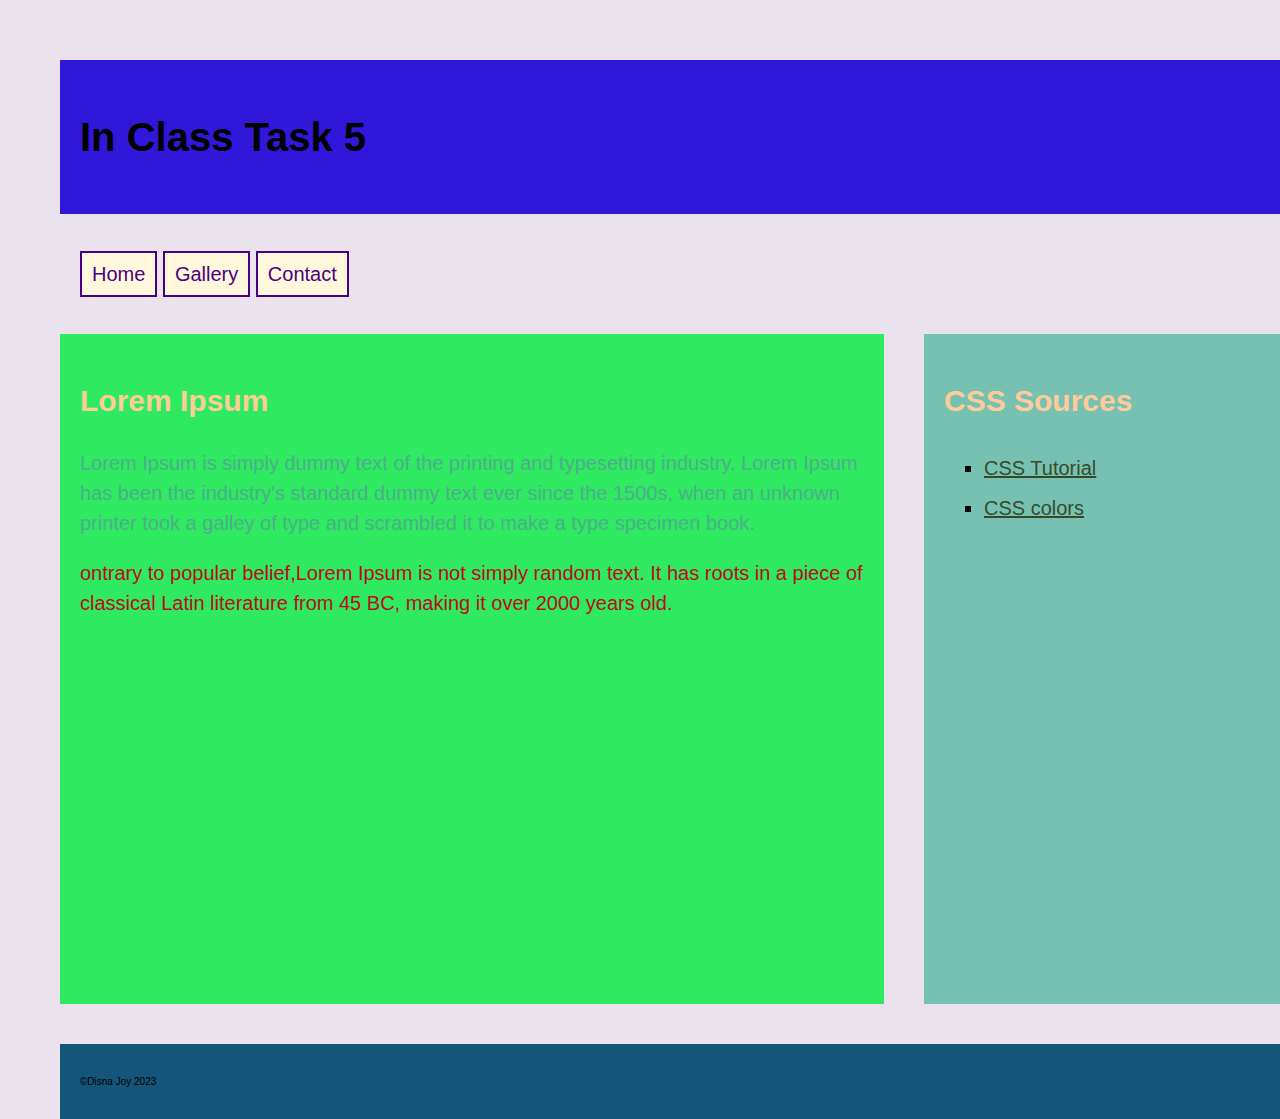
<file: index.html>
<!-- Created By: Disna Joy
Email Id: disnajoy01@gmail.com -->

<!DOCTYPE html>
<html lang="en">
    <head>
        <meta charset="UTF-8">
        <meta name="viewport" content="width=device-width, initial-scale=1.0">
        <link rel="stylesheet" type="text/css" href="css/normalize.css">
        <link rel="stylesheet" type="text/css" href="css/styles.css">
        <title>Assignment</title>
        <style>
          
        </style>

     
    </head>
    
    <body>
        
        <header class="structural">
            <h1>In Class Task 5</h1>
        </header>
        <nav>
            <ul>
              <li><a href="index.html">Home</a></li>
              <li><a href="gallery.html">Gallery</a></li>
              <li><a href="contact.html">Contact</a></li>
            </ul>
          </nav>
          <section>
            <main class="structural"> 
                <h2>Lorem Ipsum</h2>
                <p id="para1">Lorem Ipsum is simply dummy text of the printing and typesetting industry.
                    Lorem Ipsum has been the industry's standard dummy text ever since the 1500s,
                    when an unknown printer took a galley of type and scrambled it to make a type specimen book.</p>
                <p id="para2">ontrary to popular belief,Lorem Ipsum is not simply random text. 
                    It has roots in a piece of classical Latin literature from 45 BC, making it over 2000 years old.</p>
            </main>
            <aside class="structural">
               <h2> CSS Sources</h2>
            <ul>
                <li><a href="https://www.w3schools.com/css/">CSS Tutorial</a></li>
                <li><a href="https://www.w3schools.com/css/css_colors.asp"> CSS colors</a></li>
            </ul>
        </aside>
          </section>
        <!-- <main class="structural"> 
            <h2>Lorem Ipsum</h2>
            <p id="para1">Lorem Ipsum is simply dummy text of the printing and typesetting industry.
                Lorem Ipsum has been the industry's standard dummy text ever since the 1500s,
                when an unknown printer took a galley of type and scrambled it to make a type specimen book.</p>
            <p id="para2">ontrary to popular belief,Lorem Ipsum is not simply random text. 
                It has roots in a piece of classical Latin literature from 45 BC, making it over 2000 years old.</p>
        </main>
        <aside class="structural">
           <h2> CSS Sources</h2>
        <ul>
            <li><a href="https://www.w3schools.com/css/">CSS Tutorial</a></li>
            <li><a href="https://www.w3schools.com/css/css_colors.asp"> CSS colors</a></li>
        </ul>
    </aside> -->
        <!-- <a href="https://github.com/" target="_blank" title="Github Link">Welcome To Github</a> -->
        <footer class="structural">
            <p>&copy;Disna Joy 2023</p>
        </footer>
    </body>
</html>
</file>
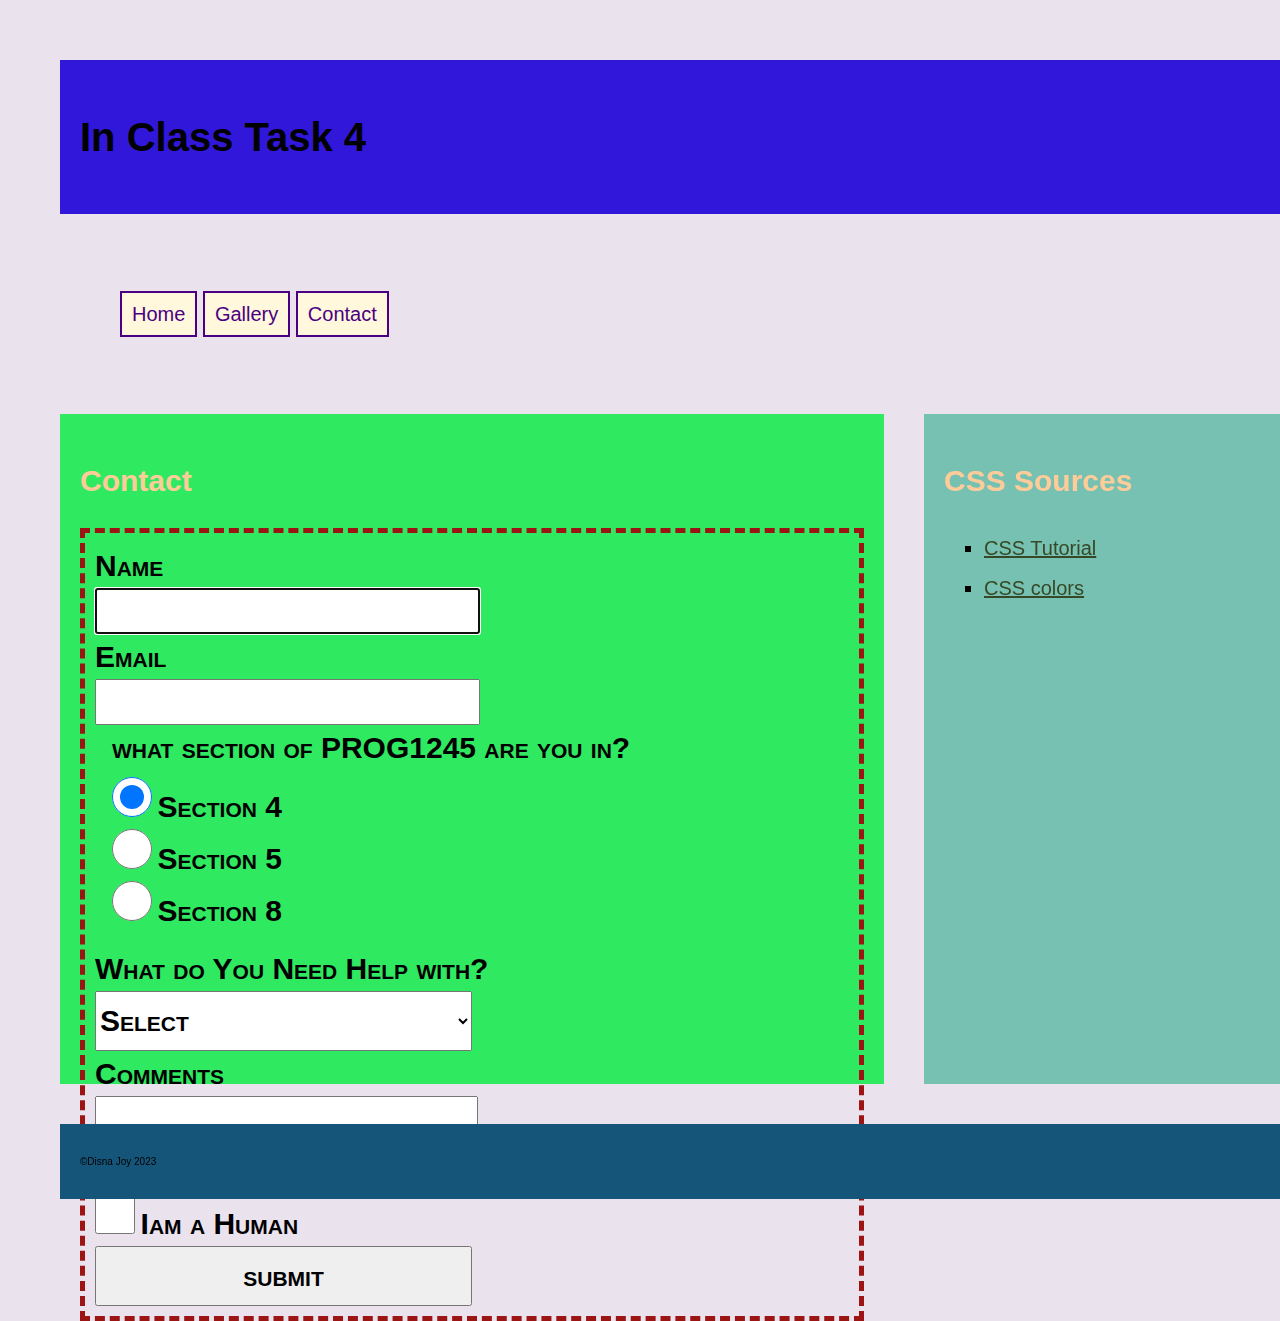
<file: contact.html>
<!-- Created By: Disna Joy
Email Id: disnajoy01@gmail.com -->

<!DOCTYPE html>
<html lang="en">
    <head>
        <meta charset="UTF-8">
        <meta name="viewport" content="width=device-width, initial-scale=1.0">
        <link rel="stylesheet" type="text/css" href="css/normalize.css">
        <link rel="stylesheet" type="text/css" href="css/styles.css">
        <title>Assignment</title>
        <style>
          
        </style>

     
    </head>
    
    <body>
        
        <header class="structural">
            <h1>In Class Task 4</h1>
        </header>
        <nav class="structural">
            <ul>
              <li><a href="index.html">Home</a></li>
              <li><a href="gallery.html">Gallery</a></li>
              <li><a href="contact.html">Contact</a></li>
            </ul>
          </nav>
          <section>
            <main class="structural"> 
                <h2>Contact</h2>
               <form>
                <div>
                    <label for ="name">Name</label>
                    <input type="text" id="name" name="name" required autofocus>
                    </div>
                    <div>
                    <label for ="email">Email</label>
                    <input type="text" id="email" name="email" required>
                </div>
                <fieldset>
                    <legend>what section of PROG1245 are you in?</legend> 
                    <input type="radio" name="sec" id="4" value="4" required checked>
                    <label for="4">Section 4</label>
                    <br>
                    <input type="radio" name="sec" id="5" value="5">
                    <label for="5">Section 5</label>
                    <br>
                    <input type="radio" name="sec" id="8" value="8">
                    <label for="8">Section 8</label>
    
    
                </fieldset>
                <div>
                    <label for="help">What do You Need Help with?</label>
                    <select name="help" id="help" required>
                        <option value="" selected>Select</option>
                        <option value="html">HTML</option>
                        <option value="css">CSS</option>
                        <option value="both">Both (HTML & CSS)</option>
                    </select>
                </div>
                <div>
                    <label for="comment">Comments</label>
                    <textarea id="comment" name="comment" rows="4" required>
                    </textarea>
                </div>
                <div>
                    <input type="checkbox" name="human" id="human" value="true" required>
                    <label for="human">Iam a Human</label>
                </div>
                <div>
                    <input type="submit" id="submit" value="submit">
                </div>
               </form>
            </main>
            <aside class="structural">
               <h2> CSS Sources</h2>
            <ul>
                <li><a href="https://www.w3schools.com/css/">CSS Tutorial</a></li>
                <li><a href="https://www.w3schools.com/css/css_colors.asp"> CSS colors</a></li>
            </ul>
        </aside>
          </section>
        <!-- <main class="structural"> 
            <h2>Contact</h2>
           <form>
            <div>
                <label for ="name">Name</label>
                <input type="text" id="name" name="name" required autofocus>
                </div>
                <div>
                <label for ="email">Email</label>
                <input type="text" id="email" name="email" required>
            </div>
            <fieldset>
                <legend>what section of PROG1245 are you in?</legend> 
                <input type="radio" name="sec" id="4" value="4" required checked>
                <label for="4">Section 4</label>
                <br>
                <input type="radio" name="sec" id="5" value="5">
                <label for="5">Section 5</label>
                <br>
                <input type="radio" name="sec" id="8" value="8">
                <label for="8">Section 8</label>


            </fieldset>
            <div>
                <label for="help">What do You Need Help with?</label>
                <select name="help" id="help" required>
                    <option value="" selected>Select</option>
                    <option value="html">HTML</option>
                    <option value="css">CSS</option>
                    <option value="both">Both (HTML & CSS)</option>
                </select>
            </div>
            <div>
                <label for="comment">Comments</label>
                <textarea id="comment" name="comment" rows="4" required>
                </textarea>
            </div>
            <div>
                <input type="checkbox" name="human" id="human" value="true" required>
                <label for="human">Iam a Human</label>
            </div>
            <div>
                <input type="submit" id="submit" value="submit">
            </div>
           </form>
        </main>
        <aside class="structural">
           <h2> CSS Sources</h2>
        <ul>
            <li><a href="https://www.w3schools.com/css/">CSS Tutorial</a></li>
            <li><a href="https://www.w3schools.com/css/css_colors.asp"> CSS colors</a></li>
        </ul>
    </aside> -->
        <!-- <a href="https://github.com/" target="_blank" title="Github Link">Welcome To Github</a> -->
        <footer class="structural">
            <p>&copy;Disna Joy 2023</p>
        </footer>
    </body>
</html>
</file>
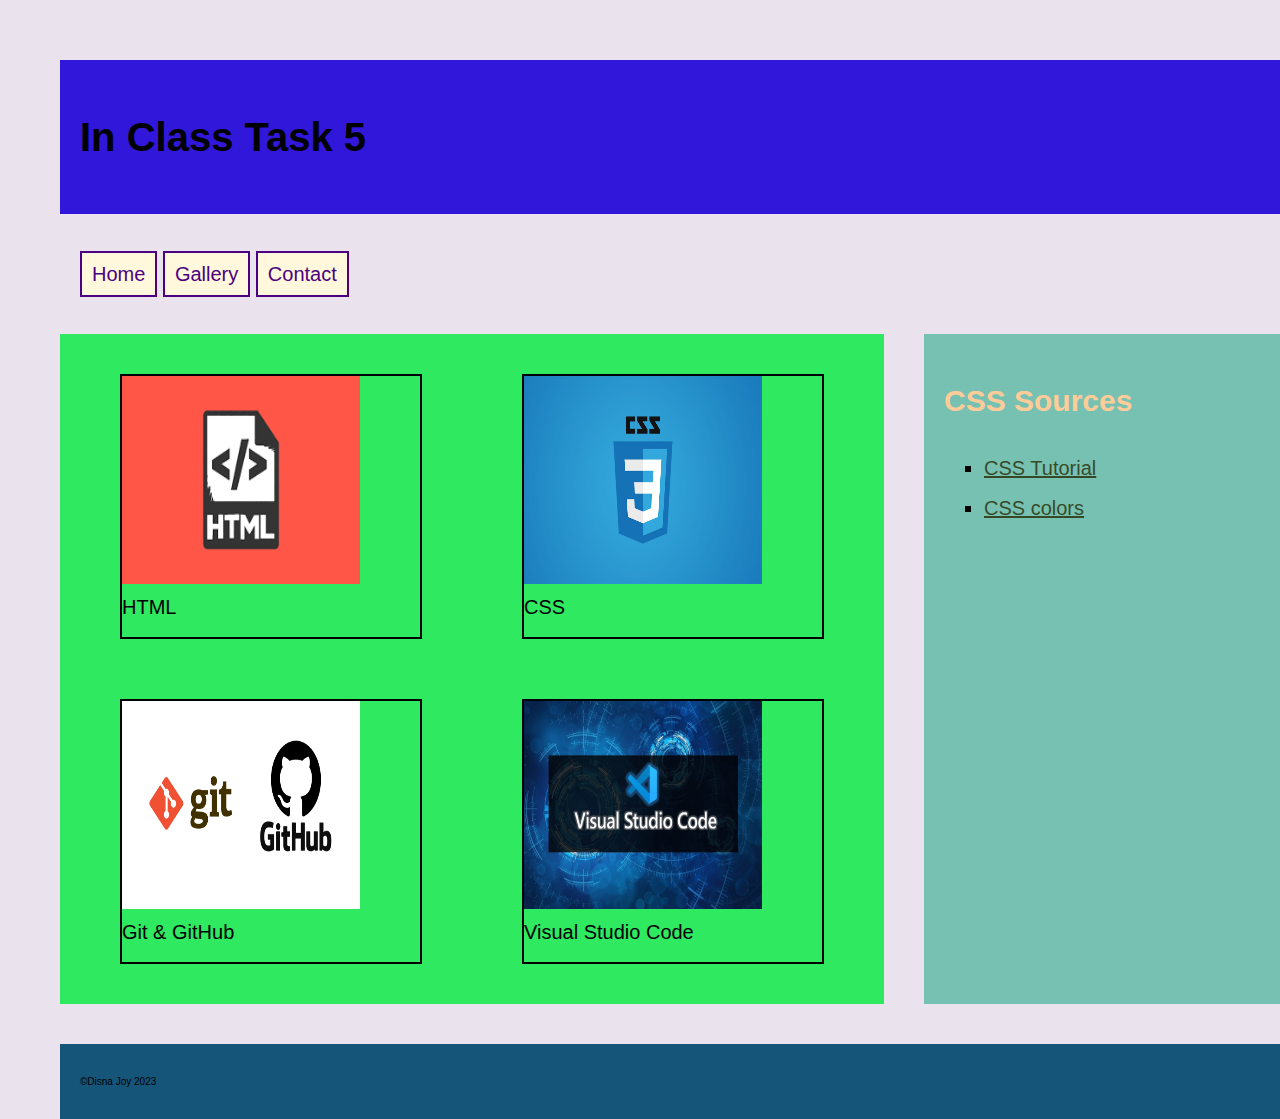
<file: Gallery.html>
<!-- Created By: Disna Joy
Email Id: disnajoy01@gmail.com -->

<!DOCTYPE html>
<html lang="en">
    <head>
        <meta charset="UTF-8">
        <meta name="viewport" content="width=device-width, initial-scale=1.0">
        <link rel="stylesheet" type="text/css" href="css/normalize.css">
        <link rel="stylesheet" type="text/css" href="css/styles.css">
        <title>Assignment</title>
        <style>
          
        </style>

     
    </head>
    
    <body>
        
        <header class="structural">
            <h1>In Class Task 5</h1>
        </header>
        <nav>
            <ul>
              <li><a href="index.html">Home</a></li>
              <li><a href="gallery.html">Gallery</a></li>
              <li><a href="contact.html">Contact</a></li>
            </ul>
          </nav>
          <section>
            <main class="structural" id="gallery">   
                
                <figure>
                    <img src="images\html.png" alt="HTML Logo">
                    <figcaption>HTML</figcaption>
                </figure>
                <figure>
                    <img src="images\css.jpg" alt="CSS Logo">
                    <figcaption>CSS</figcaption>
                </figure>
                <figure>
                    <img src="images\git-github.png" alt="Git & GitHub Logo">
                    <figcaption>Git & GitHub</figcaption>
                </figure>
                <figure>
                    <img src="images\vscode_background.jpg" alt="">
                    <figcaption>Visual Studio Code</figcaption>
                </figure>
                
            </main>
            <aside class="structural">
               <h2> CSS Sources</h2>
            <ul>
                <li><a href="https://www.w3schools.com/css/">CSS Tutorial</a></li>
                <li><a href="https://www.w3schools.com/css/css_colors.asp"> CSS colors</a></li>
            </ul>
        </aside>
          </section>
        <!-- <main class="structural"> 
            <h2>Lorem Ipsum</h2>
            <p id="para1">Lorem Ipsum is simply dummy text of the printing and typesetting industry.
                Lorem Ipsum has been the industry's standard dummy text ever since the 1500s,
                when an unknown printer took a galley of type and scrambled it to make a type specimen book.</p>
            <p id="para2">ontrary to popular belief,Lorem Ipsum is not simply random text. 
                It has roots in a piece of classical Latin literature from 45 BC, making it over 2000 years old.</p>
        </main>
        <aside class="structural">
           <h2> CSS Sources</h2>
        <ul>
            <li><a href="https://www.w3schools.com/css/">CSS Tutorial</a></li>
            <li><a href="https://www.w3schools.com/css/css_colors.asp"> CSS colors</a></li>
        </ul>
    </aside> -->
        <!-- <a href="https://github.com/" target="_blank" title="Github Link">Welcome To Github</a> -->
        <footer class="structural">
            <p>&copy;Disna Joy 2023</p>
        </footer>
    </body>
</html>
</file>
<file: css/styles.css>
/* Disna Joy 8912839 */

html{
    font:normal normal normal 20px/1.5 verdana,Arial,Helvetica,sans-serif;
  
}



body
{
 height:100vh;
 width:100vw;
 background-color: hsla(280,20%, 70%, 0.3);
 display: flex;
 flex-direction: column;
 /* font:normal normal normal 12px/1.5 verdana,Arial,Helvetica,sans-serif; */
 padding:2em;
}
h1{
  color:rgb(56, 207, 212)(0, 119, 255) ; 
  font-size: 2rem;
  }
h2
{
    color: #fc9;
    font-size:1.5rem;
}
header
{
    background-color: hsl(248, 81%, 47%);
}
main
{
    flex : 2 1 70%;
    
    height:70vh;
    background-color: hsl(136, 81%, 55%);
    
}

aside
{
    flex: 1 1 30%;
    background-color: hsl(168, 38%, 61%);
    
}
footer
{

    background-color: hsl(202, 70%, 28%);
}

.structural
{
padding:1rem;
margin:1rem;
/* border: 2px solid black; */
}
#para1
{
    color:rgb(76, 174, 138);
}
#para2
{
    color:rgb(189, 11, 31);
}
aside ul li a:hover
{
    color:rgb(109, 109, 229);
}
footer p
{
    
font-size: .5em;
}


aside ul
{
    list-style-type: square;
}
 li a
{
    color:rgba(39,41,1,0.8);
    line-height: 2em;
}
nav ul li
{
    display: inline;
    list-style-type: none;
    
}
nav ul li a
{
    border: 0.1em solid indigo;
    color:indigo;
    background-color: cornsilk;
    text-decoration: none;
    padding: .5em;
    
}
nav ul li a:hover
{
    border: 0.1em solid cornsilk;
    background-color: indigo;
    color:cornsilk;
}
section{
    display: flex;
    flex-direction: row;
    flex-wrap: nowrap;
    justify-content: space-between;
    align-items: stretch;
}
form
{
    border: .25em dashed rgb(156, 20, 20);
    padding: .5em;
  
}
input[type="text"], input[type="email"],input[type="submit"],select,option
{
width: 50%;
display: block;
height: 2em;
}

input[type="radio"],input[type="checkbox"]
{
    height: 2em;
    width:2em;;
}

textarea
{
    width: 50%;
    display: block;
}
fieldset
{
    border:none;
}
select,option,label,legend,input[type="submit"]
{
    font-size: 1.5rem;
    font-weight: bold;
    font-variant: small-caps;
}

#gallery{
    display: grid;
    grid-template-columns: 1fr 1fr;
    grid-template-rows: 1fr 1fr;
    row-gap: 1rem;
    column-gap: 1rem;
}
img{
    width: 80%;
    height: 80%;

}
figure{
    border: 0.1em solid black;
}

@media (max-width : 600px){
    html{
        font-size: 10px;
    }
    section{
        display: block;
    }
    #gallery{
        grid-template-columns: 1fr;
        grid-template-rows: 1fr;
    }
}
</file>
